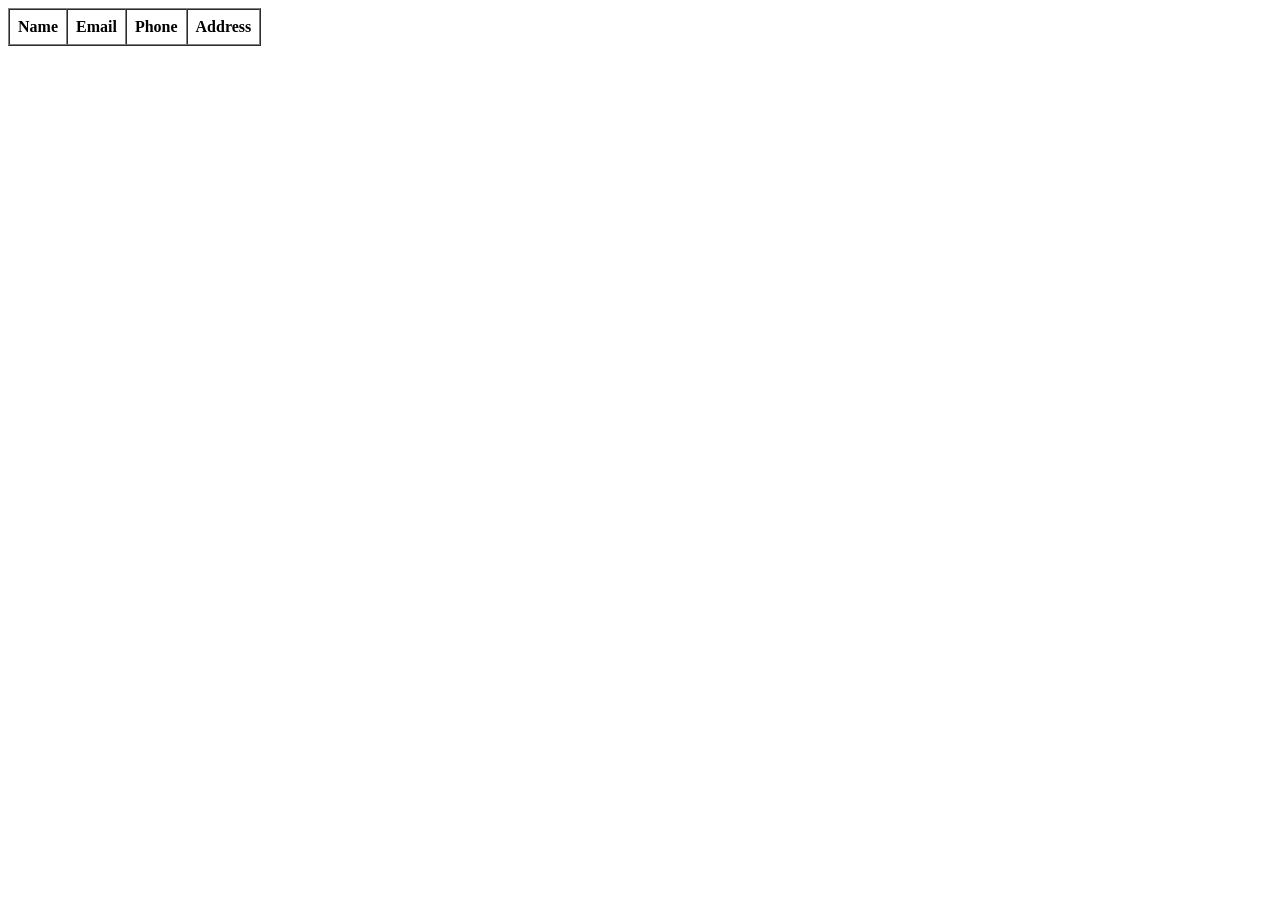
<file: index.html>
<!DOCTYPE html>
<html lang="en">

<head>
    <meta charset="utf-8" />
    <meta name="viewport" content="width=device-width,initial-scale=1" />
    <title>Document</title>
</head>

<body>
    <table border="1" cellspacing="0" cellpadding="8">
        <thead>
            <tr>
                <th scope="col">Name</th>
                <th scope="col">Email</th>
                <th scope="col">Phone</th>
                <th scope="col">Address</th>
            </tr>
        </thead>
        <tbody id="table-body">
        </tbody>
    </table>

    <script>
        fetch('https://fakestoreapi.com/users')
            .then(response => response.json())
            .then(users => {
                const tbody = document.getElementById('table-body');

                users.forEach(user => {
                    const tr = document.createElement('tr');
                    const name = `${user.name.firstname} ${user.name.lastname}`;
                    const email = user.email;
                    const phone = user.phone;
                    const address = `${user.address.number} ${user.address.street}, ${user.address.city}, ${user.address.zipcode}`;

                    tr.innerHTML = `
                        <td>${name}</td>
                        <td>${email}</td>
                        <td>${phone}</td>
                        <td>${address}</td>
                    `;
                    tbody.appendChild(tr);
                });
            })
            .catch(error => console.error('Error:', error));
    </script>
</body>

</html>
</file>
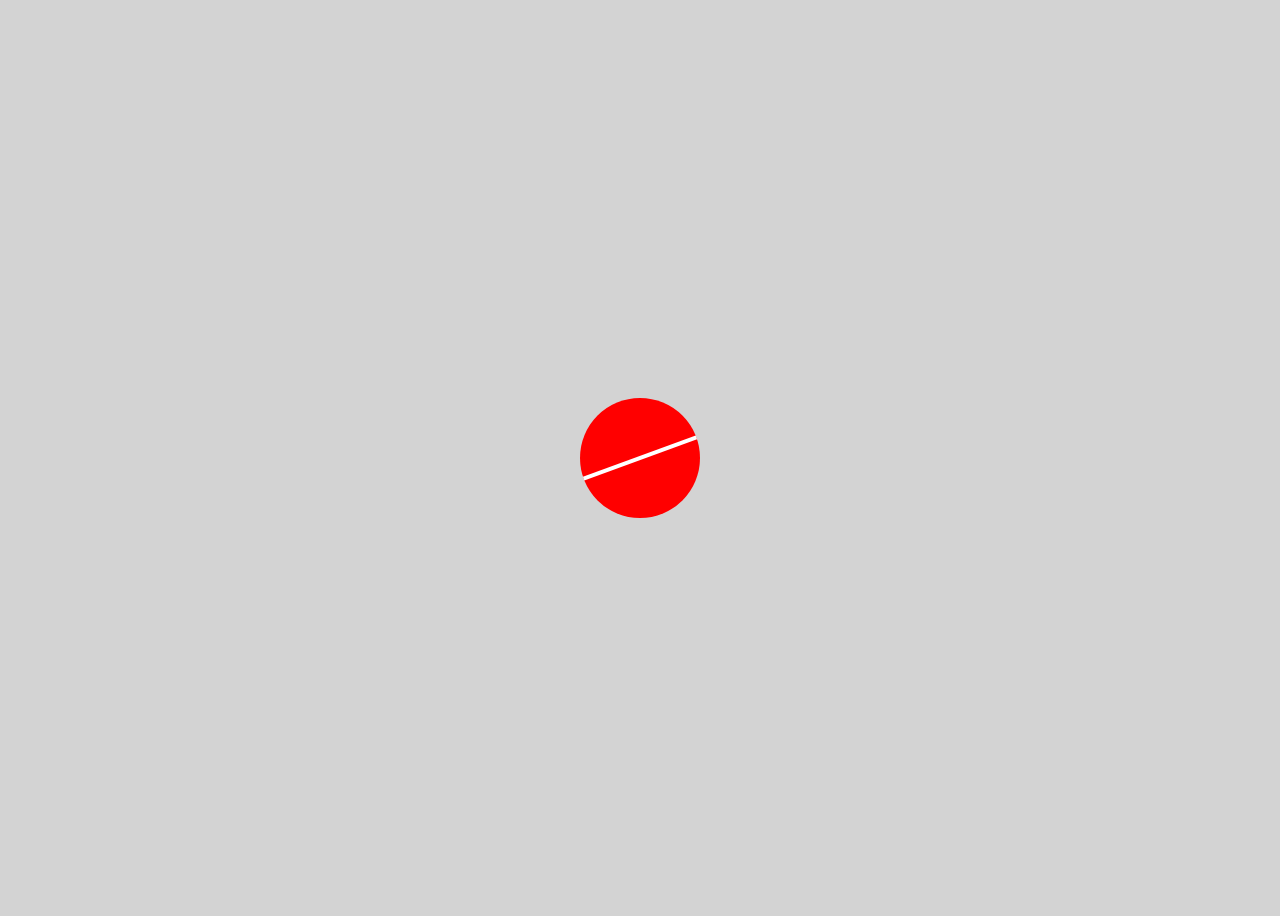
<file: day8/index.html>
<!DOCTYPE html>
<html lang="en">
<head>
  <meta charset="UTF-8">
  <meta name="viewport" content="width=device-width, initial-scale=1.0">
  <title>Cricket Ball</title>
  <style>
    body {
      display: flex;
      justify-content: center;
      align-items: center;
      height: 100vh;
      background-color: lightgray;
    }

    .cricket-ball {
      width: 120px;
      height: 120px;
      background-color: red;
      border-radius: 50%;
      position: relative;
    }

    .cricket-ball::before {
      content: "";
      position: absolute;
      top: 50%;
      left: 0;
      width: 100%;
      height: 4px;
      background: white;
      transform: translateY(-50%) rotate(-20deg);
    }
  </style>
</head>
<body>

  <div class="cricket-ball"></div>

</body>
</html>
</file>
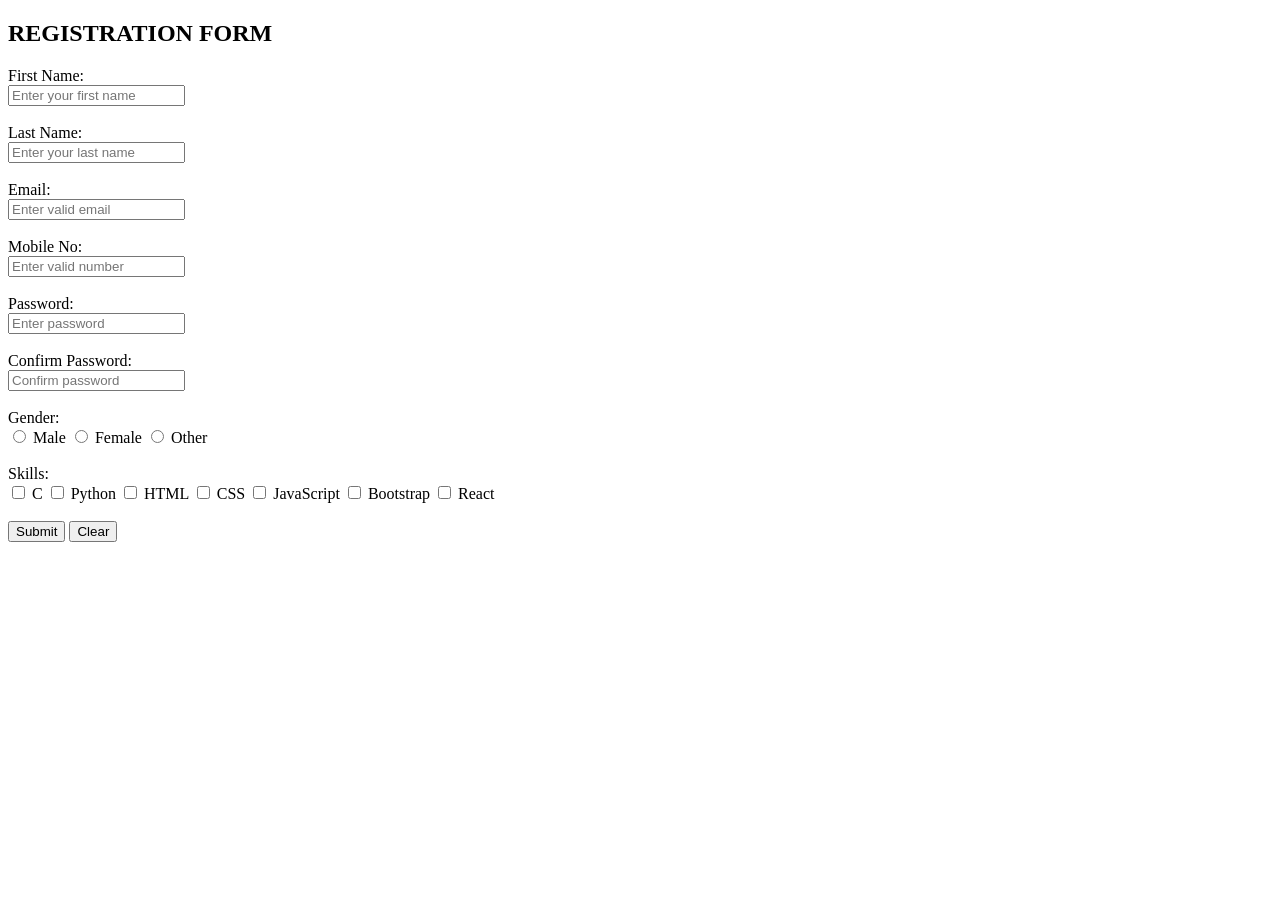
<file: FORM_REGISTRATION/index.html>
<!DOCTYPE html>
<html lang="en">
<head>
  <meta charset="UTF-8">
  <meta name="viewport" content="width=device-width, initial-scale=1.0">
  <title>REGISTRATION FORM   </title>
</head>
<body>

  <h2>REGISTRATION FORM</h2>

  <form id="myForm">

    <label>First Name:</label><br>
    <input type="text" id="fname" placeholder="Enter your first name"><br>
    <span id="fnameError"></span><br>

    <label>Last Name:</label><br>
    <input type="text" id="lname" placeholder="Enter your last name"><br>
    <span id="lnameError"></span><br>

    <label>Email:</label><br>
    <input type="email" id="email" placeholder="Enter valid email"><br>
    <span id="emailError"></span><br>

    <label>Mobile No:</label><br>
    <input type="text" id="mobile" placeholder="Enter valid number"><br>
    <span id="mobileError"></span><br>

    <label>Password:</label><br>
    <input type="password" id="password" placeholder="Enter password"><br>
    <span id="passwordError"></span><br>

    <label>Confirm Password:</label><br>
    <input type="password" id="confirmPassword" placeholder="Confirm password"><br>
    <span id="confirmPasswordError"></span><br>

    <label>Gender:</label><br>
    <input type="radio" name="gender" value="M"> Male
    <input type="radio" name="gender" value="F"> Female
    <input type="radio" name="gender" value="O"> Other<br>
    <span id="genderError"></span><br>

    <label>Skills:</label><br>
    <input type="checkbox" name="skills" value="C"> C
    <input type="checkbox" name="skills" value="Python"> Python
    <input type="checkbox" name="skills" value="HTML"> HTML
    <input type="checkbox" name="skills" value="CSS"> CSS
    <input type="checkbox" name="skills" value="JavaScript"> JavaScript
    <input type="checkbox" name="skills" value="Bootstrap"> Bootstrap
    <input type="checkbox" name="skills" value="React"> React<br>
    <span id="skillsError"></span><br>

    <button type="button" onclick="submitForm()">Submit</button>
    <button type="reset" onclick="clearAll()">Clear</button>

  </form>

  <p id="successMsg"></p>

  <script src="script.js"></script>

</body>
</html>
</file>
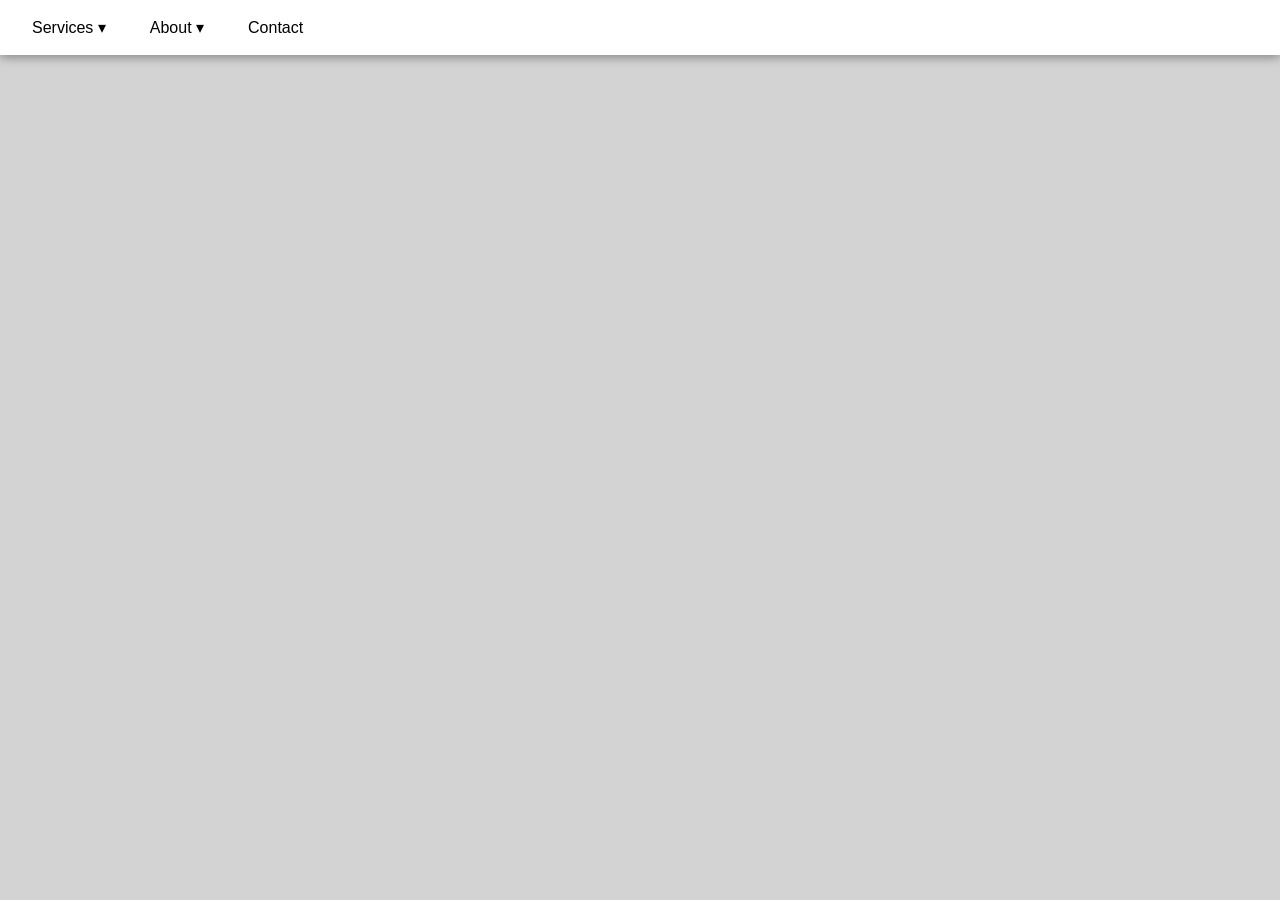
<file: task/task.html>
<!DOCTYPE html>
<html lang="en">
<head>
  <meta charset="UTF-8">
  <title>Task Dropdown Menu</title>
  <link rel="stylesheet" href="style.css">  

</head>
<body>

  <nav class="navbar">
    <ul class="menu">
      <li class="menu-item">
        <button class="dropdown-btn">Services ▾</button>
        <ul class="dropdown">
          <li>Web Development</li>
          <li>UI/UX Design</li>
          <li class="menu-item">
            <button class="dropdown-btn">Marketing ▾</button>
            <ul class="dropdown sub-dropdown">
              <li>SEO</li>
              <li>Social Media</li>
              <li>Email Campaigns</li>
            </ul>
          </li>
          <li>Consulting</li>
        </ul>
      </li>

      <li class="menu-item">
        <button class="dropdown-btn">About ▾</button>
        <ul class="dropdown">
          <li>Our Team</li>
          <li>Careers</li>
        </ul>
      </li>

      <li class="menu-item">
        <a href="#" class="menu-link">Contact</a>
      </li>
    </ul>
  </nav>

  <script src="script.js"></script> 
</body>
</html>
</file>
<file: task/style.css>
body {
  font-family: Arial, sans-serif;
  margin: 0;
  background: lightgray;
}

.navbar {
  background: white;
  backdrop-filter: blur(6px);
  padding: 10px 20px;
  box-shadow: 0 2px 10px gray;
}

.menu {
  display: flex;
  gap: 20px;
  margin: 0;
  padding: 0;
  list-style: none;
  align-items: center;
}

.menu-item { position: relative; }

.dropdown-btn, .menu-link {
  background: none;
  border: none;
  font-size: 16px;
  cursor: pointer;
  padding: 8px 12px;
  text-decoration: none;
  color: black;
}

.dropdown-btn:hover, .menu-link:hover {
  background: lightgray;
  border-radius: 4px;
}

.dropdown {
  position: absolute;
  top: 100%;
  left: 0;
  width: 180px;
  margin: 0;
  padding: 10px 0;
  list-style: none;
  background: white;
  border-radius: 6px;
  box-shadow: 0 2px 8px gray;
  display: none;
  opacity: 0;
  transition: opacity 0.3s ease;
}


.menu-item:hover > .dropdown,
.dropdown .menu-item:hover > .sub-dropdown {
  display: block;
  opacity: 1;
}


.dropdown li {
  padding: 8px 15px;
  cursor: pointer;
  white-space: nowrap;
}

.dropdown li:hover { background: gainsboro; }

.sub-dropdown {
  top: 0;
  left: 100%;
  position: absolute;
}
</file>
